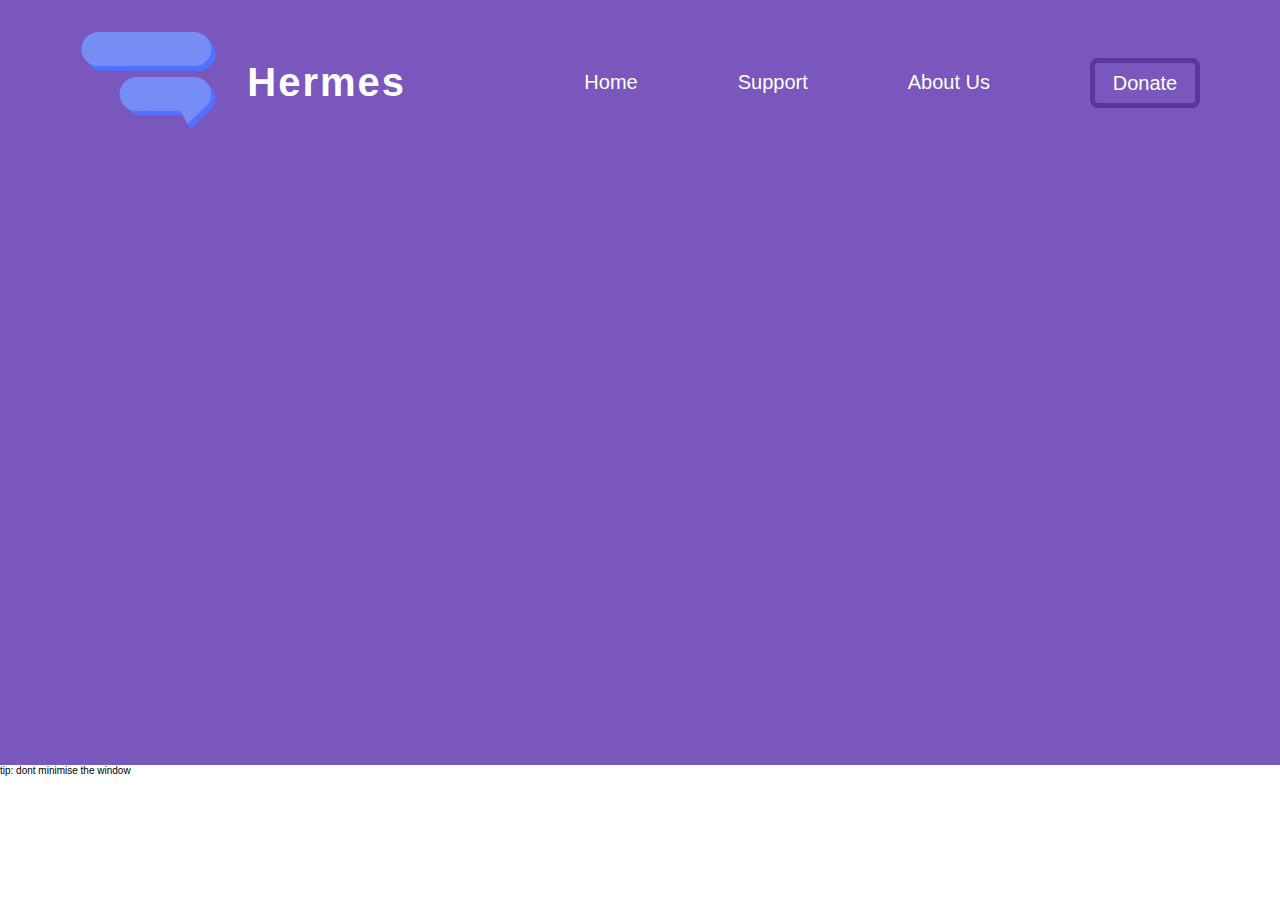
<file: index.html>
<!DOCTYPE html>
<html lang="en" dir="ltr">
    <head>
        <meta charset="utf-8">
        <title>Hermes | Home</title>

        <link rel="icon" type="image/png" href="assets/icons/logo-transparent-2000x2000.png">

        <link rel="stylesheet" href="style/main.css">
        <link rel="stylesheet" href="style/header.css">
        <link rel="stylesheet" href="style/backdrop.css">
    </head>
    <body>
        <header>
            <div class="nav">
                <div class="nav__logo disable-select">
                    <div class="nav__img">
                        <img src="assets/icons/logo-transparent-cropped.png">
                    </div>
                    <div class="nav__text">
                        Hermes
                    </div>
                </div>

                <div class="nav__list">
                    <div class="nav__page">
                        <a href="index.html">Home</a>
                    </div>

                    <div class="nav__page">
                        <a href="pages/support.html">Support</a>
                    </div>

                    <div class="nav__page">
                        <a href="pages/about.html">About Us</a>
                    </div>

                    <div class="nav__page nav__page--donate">
                        <a href="pages/donate.html">Donate</a>
                    </div>
                </div>
            </div>
        </header>

        <div class="backdrop">
            <div class="backdrop__title">
                You've been MORBED!
            </div>
            <div class="backdrop__img">
                <a href="https://shattereddisk.github.io/rickroll/rickroll.mp4">
                    <img src="assets/morbius.png">
                </a>
            </div>
        </div>

        <div class="main">
            <div style="font-size: 10px;">
                    tip: dont minimise the window
            </div>
        </div>
    </body>
</html>
</file>
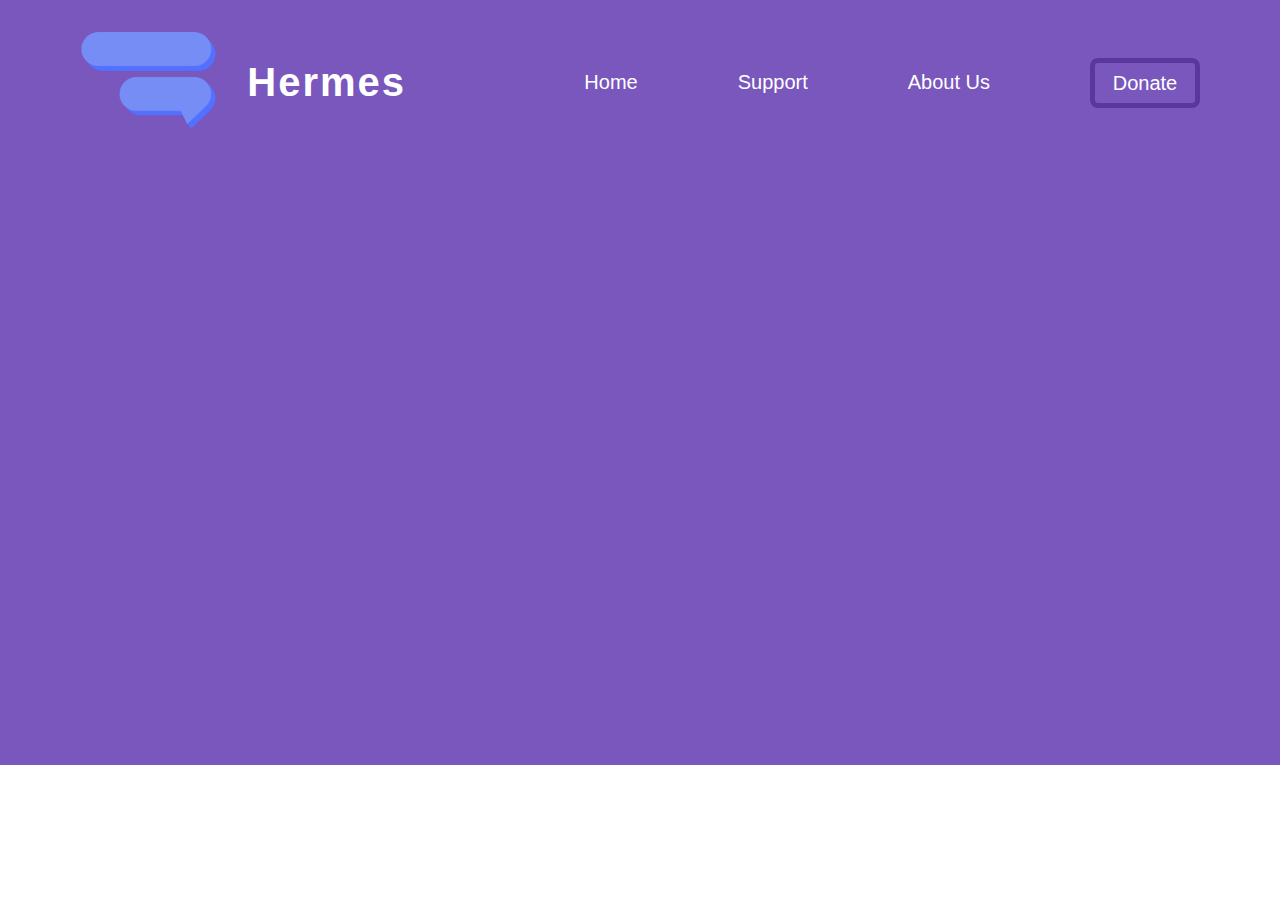
<file: pages/about.html>
<!DOCTYPE html>
<html lang="en" dir="ltr">
    <head>
        <meta charset="utf-8">
        <title>Hermes | About Us</title>

        <link rel="icon" type="image/png" href="../assets/icons/logo-transparent-2000x2000.png">

        <link rel="stylesheet" href="../style/main.css">
        <link rel="stylesheet" href="../style/header.css">
        <link rel="stylesheet" href="../style/backdrop.css">
    </head>
    <body>
        <header>
            <div class="nav">
                <div class="nav__logo disable-select">
                    <div class="nav__img">
                        <img src="../assets/icons/logo-transparent-cropped.png">
                    </div>
                    <div class="nav__text">
                        Hermes
                    </div>
                </div>

                <div class="nav__list">
                    <div class="nav__page">
                        <a href="../index.html">Home</a>
                    </div>

                    <div class="nav__page">
                        <a href="support.html">Support</a>
                    </div>

                    <div class="nav__page">
                        <a href="about.html">About Us</a>
                    </div>

                    <div class="nav__page nav__page--donate">
                        <a href="donate.html">Donate</a>
                    </div>
                </div>
            </div>
        </header>

        <div class="backdrop">
            <div class="backdrop__title">
                We are a very good (sus)
            </div>
            <div class="backdrop__img">
                <!-- SUS -->
            </div>
        </div>

        <div class="main">

        </div>
    </body>
</html>
</file>
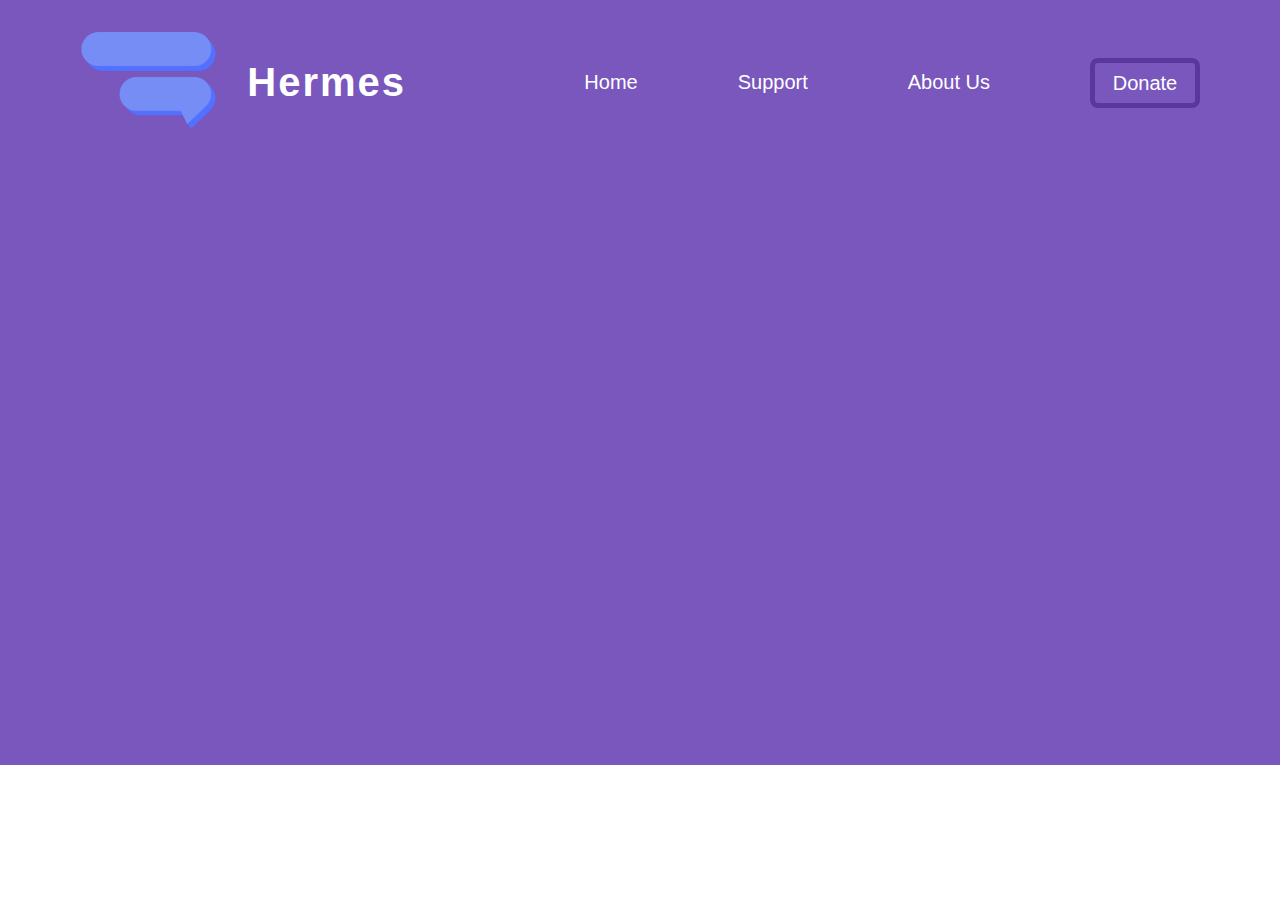
<file: pages/donate.html>
<!DOCTYPE html>
<html lang="en" dir="ltr">
    <head>
        <meta charset="utf-8">
        <title>Hermes | Donate</title>

        <link rel="icon" type="image/png" href="../assets/icons/logo-transparent-2000x2000.png">

        <link rel="stylesheet" href="../style/main.css">
        <link rel="stylesheet" href="../style/header.css">
        <link rel="stylesheet" href="../style/backdrop.css">
    </head>
    <body>
        <header>
            <div class="nav">
                <div class="nav__logo disable-select">
                    <div class="nav__img">
                        <img src="../assets/icons/logo-transparent-cropped.png">
                    </div>
                    <div class="nav__text">
                        Hermes
                    </div>
                </div>

                <div class="nav__list">
                    <div class="nav__page">
                        <a href="../index.html">Home</a>
                    </div>

                    <div class="nav__page">
                        <a href="support.html">Support</a>
                    </div>

                    <div class="nav__page">
                        <a href="about.html">About Us</a>
                    </div>

                    <div class="nav__page nav__page--donate">
                        <a href="donate.html">Donate</a>
                    </div>
                </div>
            </div>
        </header>

        <div class="backdrop">
            <div class="backdrop__title">
                Gib Shekels Bitte!
            </div>
            <div class="backdrop__img">
                <!-- SUS -->
            </div>
        </div>

        <div class="main">

        </div>
    </body>
</html>
</file>
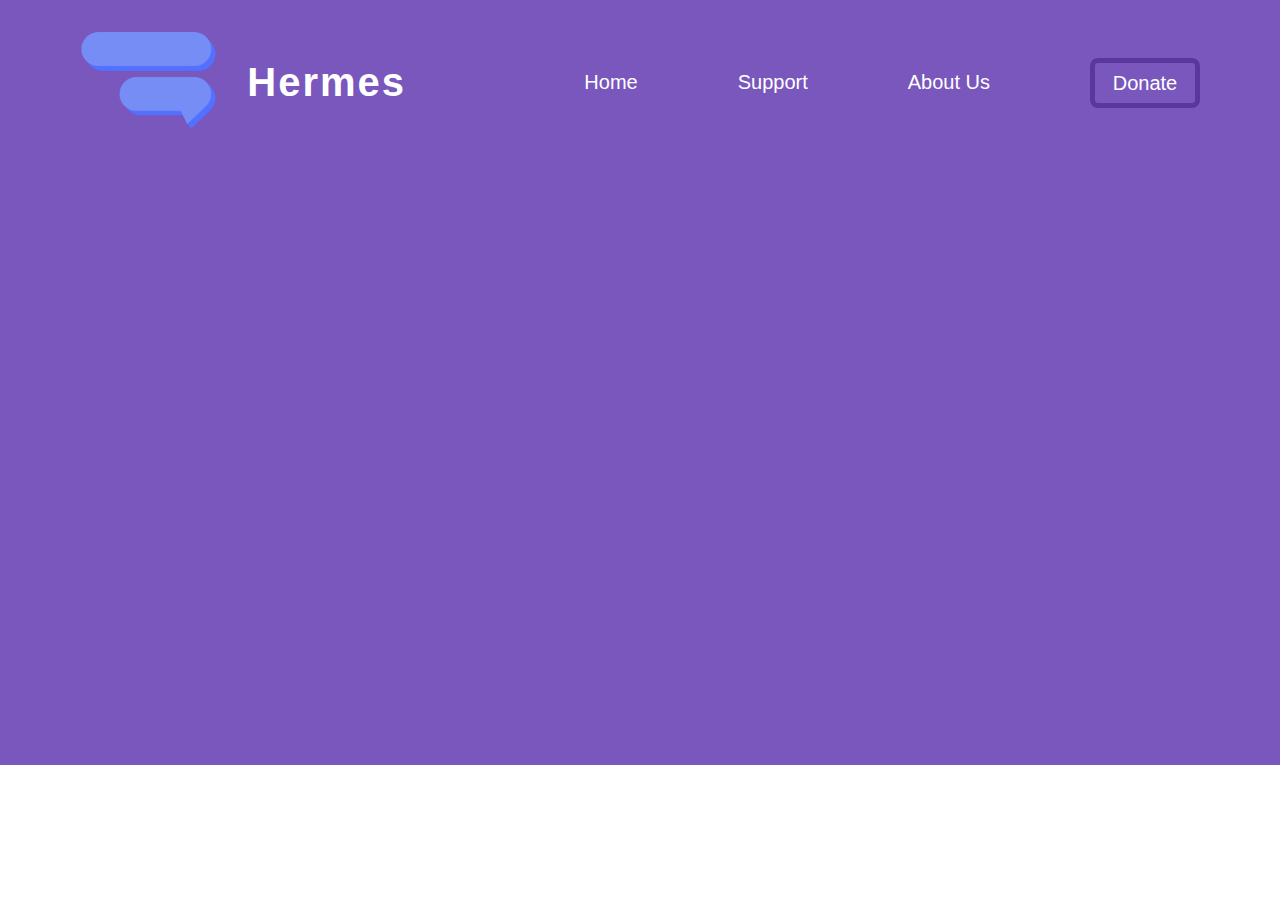
<file: pages/support.html>
<!DOCTYPE html>
<html lang="en" dir="ltr">
    <head>
        <meta charset="utf-8">
        <title>Hermes | Support</title>

        <link rel="icon" type="image/png" href="../assets/icons/logo-transparent-2000x2000.png">

        <link rel="stylesheet" href="../style/main.css">
        <link rel="stylesheet" href="../style/header.css">
        <link rel="stylesheet" href="../style/backdrop.css">
    </head>
    <body>
        <header>
            <div class="nav">
                <div class="nav__logo disable-select">
                    <div class="nav__img">
                        <img src="../assets/icons/logo-transparent-cropped.png">
                    </div>
                    <div class="nav__text">
                        Hermes
                    </div>
                </div>

                <div class="nav__list">
                    <div class="nav__page">
                        <a href="../index.html">Home</a>
                    </div>

                    <div class="nav__page">
                        <a href="support.html">Support</a>
                    </div>

                    <div class="nav__page">
                        <a href="about.html">About Us</a>
                    </div>

                    <div class="nav__page nav__page--donate">
                        <a href="donate.html">Donate</a>
                    </div>
                </div>
            </div>
        </header>

        <div class="backdrop">
            <div class="backdrop__title">
                ALT + F4
            </div>
            <div class="backdrop__img">
                <!-- SUS -->
            </div>
        </div>

        <div class="main">

        </div>
    </body>
</html>
</file>
<file: style/main.css>
:root {
    --logo_blue_light: #768DF6;
    --logo_blue_dark: #5271FF;
    --blue_light: #9DAFFF;
    --blue_dark: #415FE4;
    --purple_main: #7957BD;
    --purple_light: #8661CF;
    --purple_dark: #59389B;
}

.disable-select {
    user-select: none;
    -webkit-user-select: none;
    -khtml-user-select: none;
    -moz-user-select: none;
    -ms-user-select: none;
}

html {
    font-size: 20px;
    font-family: sans-serif;
    overflow-x: hidden;
}
    body {
        margin: 0;
    }
</file>
<file: style/header.css>
header {
    /* position: fixed; */
    background-color: var(--purple_main);
    color: white;
    padding: 1.5rem 2rem;
}
.nav {
    display: flex;
    width: calc(100% - 4rem);
    max-width: 1440px;
    margin: auto;
    flex-wrap: wrap;
}
    .nav__logo {
        display: flex;
        flex-grow: 1;
        align-items: center;
        align-self: flex-start;
    }
        .nav__img img {
            height: 5rem;
        }
        .nav__text {
            font-family: Helvetica;
            letter-spacing: 2px;
            font-weight: bold;
            margin-left: 1.5rem;
            font-size: 2rem;
        }
    .nav__list {
        display: flex;
        justify-content: flex-end;
        flex-grow: 2;
        align-items: center;
        column-gap: 5rem;
        flex-wrap: wrap;
    }
    .nav__list a {color: white; text-decoration: none}
            .nav__page a:hover {
                text-decoration: underline;
            }
        .nav__page--donate {
            border: solid 5px var(--purple_dark);
            border-radius: 8px;
            width: 100px;
            text-align: center;
        }
        .nav__page--donate a {line-height: 2}
        .nav__page--donate a:hover {line-height: 2}
        

@media screen and (max-width: 1250px) {
    .nav__logo {
        flex-wrap: wrap;
        padding: 1rem
    }
        .nav__logo * {
            flex-basis: 100%;
            margin: 0;
            flex-grow: 0;
            text-align: center;
        }
        .nav__text {
            margin-top: 5px;
        }
    .nav__list {
        flex-basis: 75%;
    }
        .nav__page {
            width: 100%;
            margin: 1rem 0;
            text-align: center;
        }
        .nav__page--donate {
            width: 50%;
            margin: auto;
        }
}
</file>
<file: style/backdrop.css>
.backdrop {
    max-height: 600px;
    height: 600px;
    display: flex;
    background-color: black;
}
    .backdrop__title {
        position: static;
        color: white;
        font-family: Helvetica;
        font-size: 2em;
        font-weight: bold;
        position: absolute;
        z-index: 1;
        margin: 1em;
        width: 300px;
    }
    .backdrop__img {
    }
        .backdrop__img img {
            width: 100%;
            height: 100%;
            object-fit: cover;
            position: absolute;
        }

@media screen and (min-width: 1250px) {
    .backdrop {
        background-color: var(--purple_main);
    }
        .backdrop__title {
            display: none;
        }
        .backdrop__img {
            display: none;
        }
}

@media screen and (max-width: 1000px) {
    .backdrop {
        background-color: var(--purple_main);
    }
        .backdrop__title {
            display: none;
        }
        .backdrop__img {
            display: none;
        }
}
</file>
